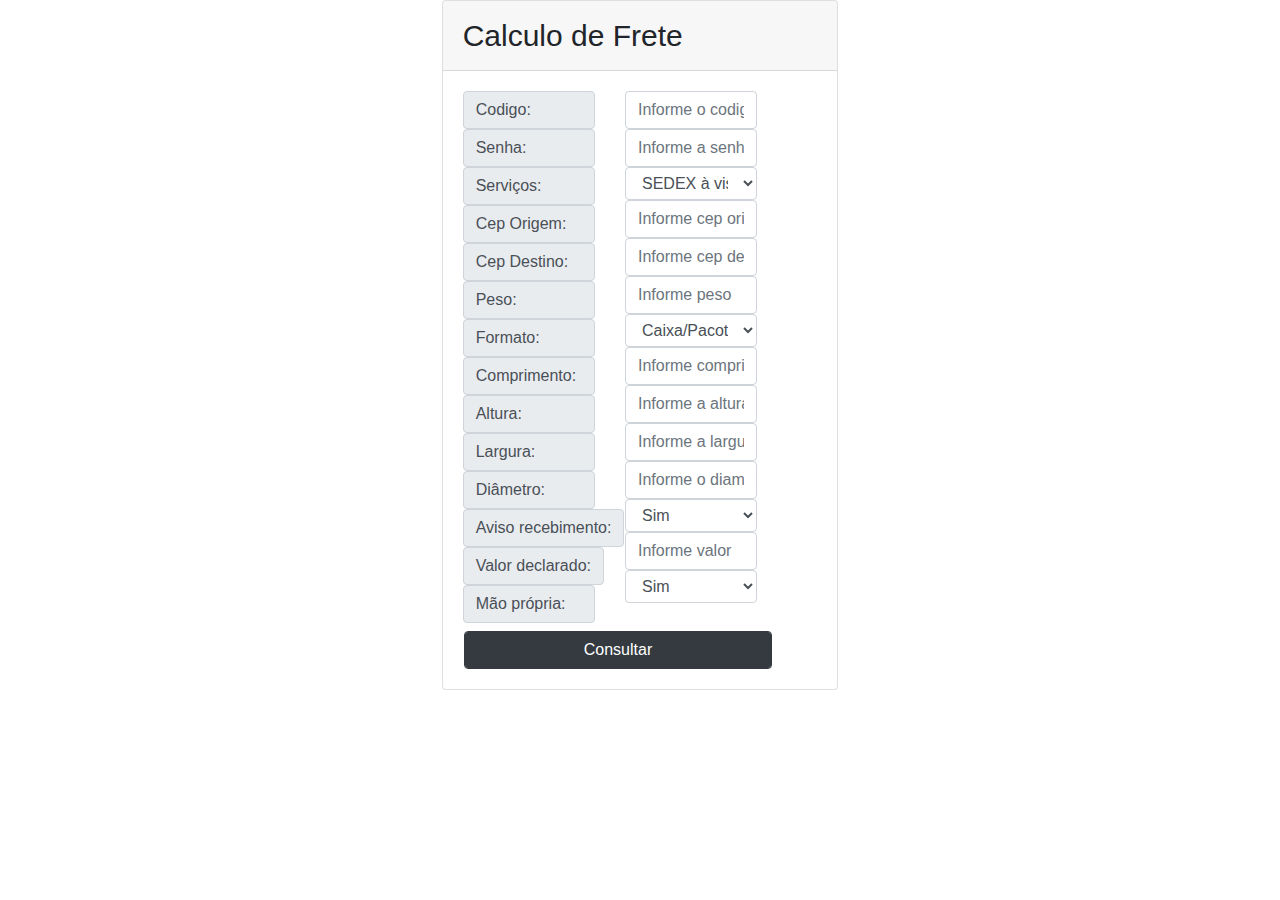
<file: AtividadeCorreio2.0/AtividadeCorreio2.0/index.html>
﻿<!DOCTYPE html>
<html>
<head>
    <meta charset="utf-8" />
    <meta name="viewport" content="width=device-width, initial-scale=1, shrink-to-fit=no">
    <link href="Content/bootstrap.min.css" rel="stylesheet" />
    <link rel="stylesheet" href="css/style.css" />
    <title>Correios</title>
</head>
<body style="height:100vh">
    <div class="container-fluid">
        <div class="row d-flex align-content-center justify-content-center h-100">
            <div class="col-md-4">
                <form name="formenviar" method="get" send-post="correiosambev">
                    <div class="card card-block">
                        <div class="card-header">
                            <span id="span">Calculo de Frete</span>
                        </div>
                        <div class="card-body">
                            <div class="col-md-12">
                                <div class="row w-100">
                                    <div class="col-md-6">
                                        <div class="row w-100">
                                            <span style="width:180px;" class="input-group-text">Codigo:</span>
                                        </div>
                                        <div class="row w-100">
                                            <span style="width:180px;" class="input-group-text">Senha:</span>
                                        </div>
                                        <div class="row w-100">
                                            <span style="width:180px;" class="input-group-text">Serviços:</span>
                                        </div>
                                        <div class="row w-100">
                                            <span style="width:180px;" class="input-group-text">Cep Origem:</span>
                                        </div>
                                        <div class="row w-100">
                                            <span style="width:180px;" class="input-group-text">Cep Destino:</span>
                                        </div>
                                        <div class="row w-100">
                                            <span style="width:180px;" class="input-group-text">Peso:</span>
                                        </div>
                                        <div class="row w-100">
                                            <span style="width:180px;" class="input-group-text">Formato:</span>
                                        </div>
                                        <div class="row w-100">
                                            <span style="width:180px;" class="input-group-text">Comprimento:</span>
                                        </div>
                                        <div class="row w-100">
                                            <span style="width:180px;" class="input-group-text">Altura:</span>
                                        </div>
                                        <div class="row w-100">
                                            <span style="width:180px;" class="input-group-text">Largura:</span>
                                        </div>
                                        <div class="row w-100">
                                            <span style="width:180px;" class="input-group-text">Diâmetro:</span>
                                        </div>
                                        <div class="row w-100">
                                            <span style="width:180px;" class="input-group-text">Aviso recebimento:</span>
                                        </div>
                                        <div class="row w-100">
                                            <span style="width:180px;" class="input-group-text">Valor declarado:</span>
                                        </div>
                                        <div class="row w-100">
                                            <span style="width:180px;" class="input-group-text">Mão própria:</span>
                                        </div>
                                    </div>
                                    <div class="col-md-6">
                                        <div class="row w-100">
                                            <input id="codigo" class="form-control w-100" type="text" name="nCdEmpresa" placeholder="Informe o codigo">
                                        </div>
                                        <div class="row w-100">
                                            <input id="senha" class="form-control w-100" type="password" name="sDsSenha" placeholder="Informe a senha">
                                        </div>
                                        <div class="row w-100">
                                            <select name="nCdServico" class="form-control w-100" id="servico" size="1">
                                                <option value="04014">SEDEX à vista</option>
                                                <option value="04065">SEDEX à vista pagamento na entrega</option>
                                                <option value="04510">PAC à vista</option>
                                                <option value="04707">PAC à vista pagamento na entrega</option>
                                                <option value="40169">SEDEX 12 ( à vista e a faturar)*</option>
                                                <option value="40215">SEDEX 10 (à vista e a faturar)*</option>
                                                <option value="40290">SEDEX Hoje Varejo*</option>
                                            </select>
                                        </div>
                                        <div class="row w-100">
                                            <input id="cepOrigem" class="form-control w-100" type="text" name="sCepOrigem" placeholder="Informe cep origem">
                                        </div>
                                        <div class="row w-100">
                                            <input id="cepDestino" class="form-control w-100" type="text" name="sCepDestino" placeholder="Informe cep destino">
                                        </div>
                                        <div class="row w-100">
                                            <input id="peso" class="form-control w-100" type="text" name="nVlPeso" placeholder="Informe peso">
                                        </div>
                                        <div class="row w-100">
                                            <select name="nCdFormato" class="form-control w-100" id="formato" size="1">
                                                <option value="1">Caixa/Pacote</option>
                                                <option value="2">Rolo/Prisma</option>
                                                <option value="3">Envelope</option>
                                            </select>
                                        </div>
                                        <div class="row w-100">
                                            <input id="comprimento" class="form-control w-100" type="text" name="nVlComprimento" placeholder="Informe comprimento">
                                        </div>
                                        <div class="row w-100">
                                            <input id="altura" class="form-control w-100" type="text" name="nVlAltura" placeholder="Informe a altura">
                                        </div>
                                        <div class="row w-100">
                                            <input id="largura" class="form-control w-100" type="text" name="nVlLargura" placeholder="Informe a largura">
                                        </div>
                                        <div class="row w-100">
                                            <input id="diametro" class="form-control w-100" type="text" name="nVlDiametro" placeholder="Informe o diametro">
                                        </div>
                                        <div class="row w-100">
                                            <select id="avisoDeRecebimento" class="form-control w-100" name="sCdAvisoRecebimento" size="1">
                                                <option value="S">Sim</option>
                                                <option value="N">Não</option>
                                            </select>
                                        </div>
                                        <div class="row w-100">
                                            <input id="valorDeclarado" class="form-control w-100" type="text" name="nVlValorDeclarado" placeholder="Informe valor">
                                        </div>
                                        <div class="row w-100">
                                            <select id="maoPropria" class="form-control w-100" name="sCdMaoPropria" size="1">
                                                <option value="S">Sim</option>
                                                <option value="N">Não</option>
                                            </select>
                                        </div>
                                    </div>
                                    <div class="row w-100">
                                        <input id="Button" class="btn-dark form-control ml-3 mt-2 w-90" type="button" name="BTN" value="Consultar" data-toggle="modal" data-target="#exampleModal" />

                                        <div id="divAlert">
                                        </div>
                                    </div>
                                </div>
                            </div>
                        </div>
                    </div>
                </form>
            </div>
        </div>
    </div>
    <div class="modal fade" id="exampleModal" tabindex="-1" role="dialog" aria-labelledby="exampleModalLabel" aria-hidden="true">
        <div class="modal-dialog" role="document">
            <div class="modal-content">
                <div class="modal-header">
                    <h5 class="modal-title" id="exampleModalLabel">Resultado</h5>
                    <button type="button" class="close" data-dismiss="modal" aria-label="Close">
                        <span aria-hidden="true">&times;</span>
                    </button>
                </div>
                <div class="modal-body">
                    <p name="Valor"></p>
                    <p name="PrazoEntrega"></p>
                    <p name="ValorSemAdicionais"></p>
                </div>
                <div class="modal-footer">
                    <button type="button" class="btn btn-secondary" data-dismiss="modal">Close</button>
                    
                </div>
            </div>
        </div>
    </div>




    <script src="Scripts/jquery-3.0.0.min.js"></script>
    <script src="Scripts/bootstrap.js"></script>
    <script src="Scripts/Utils/script.js"></script>

</body>
</html>
</file>
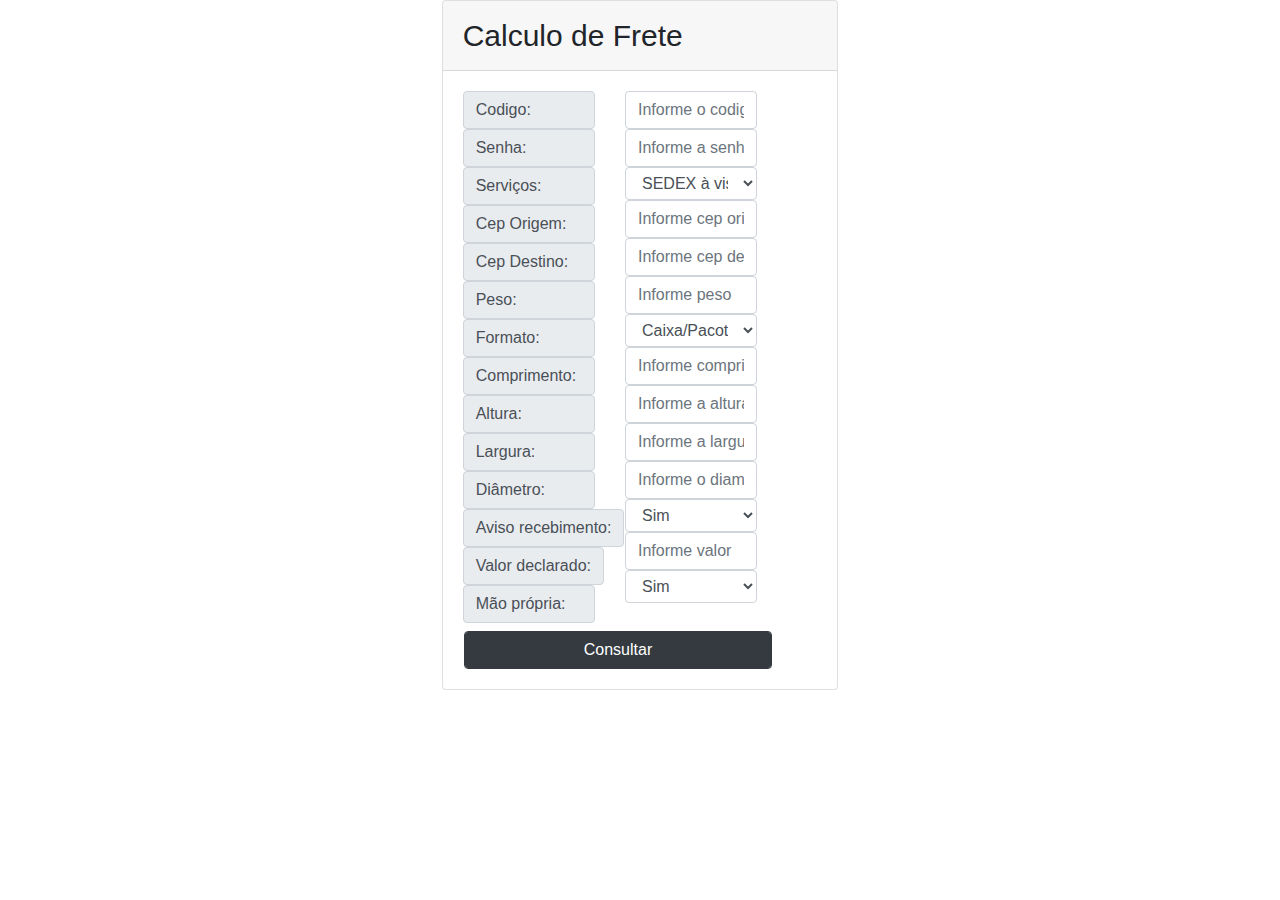
<file: AtividadeCorreios/AtividadeCorreios/index.html>
﻿<!DOCTYPE html>
<html>
<head>
    <meta charset="utf-8" />
    <meta name="viewport" content="width=device-width, initial-scale=1, shrink-to-fit=no">
    <link href="Content/bootstrap.min.css" rel="stylesheet" />
    <link rel="stylesheet" href="css/style.css" />
    <title>Correios</title>
</head>
<body style="height:100vh">
    <div class="container-fluid">
        <div class="row d-flex align-content-center justify-content-center h-100">
            <div class="col-md-4">
                <form name="formenviar" method="get" send-post="correiosambev">
                    <div class="card card-block">
                        <div class="card-header">
                            <span id="span">Calculo de Frete</span>
                        </div>
                        <div class="card-body">
                            <div class="col-md-12">
                                <div class="row w-100">
                                    <div class="col-md-6">

                                        <div class="row w-100">
                                            <span style="width:180px;" class="input-group-text">Codigo:</span>
                                        </div>
                                        <div class="row w-100">
                                            <span style="width:180px;" class="input-group-text">Senha:</span>
                                        </div>
                                        <div class="row w-100">
                                            <span style="width:180px;" class="input-group-text">Serviços:</span>
                                        </div>
                                        <div class="row w-100">
                                            <span style="width:180px;" class="input-group-text">Cep Origem:</span>
                                        </div>
                                        <div class="row w-100">
                                            <span style="width:180px;" class="input-group-text">Cep Destino:</span>
                                        </div>
                                        <div class="row w-100">
                                            <span style="width:180px;" class="input-group-text">Peso:</span>
                                        </div>
                                        <div class="row w-100">
                                            <span style="width:180px;" class="input-group-text">Formato:</span>
                                        </div>
                                        <div class="row w-100">
                                            <span style="width:180px;" class="input-group-text">Comprimento:</span>
                                        </div>
                                        <div class="row w-100">
                                            <span style="width:180px;" class="input-group-text">Altura:</span>
                                        </div>
                                        <div class="row w-100">
                                            <span style="width:180px;" class="input-group-text">Largura:</span>
                                        </div>
                                        <div class="row w-100">
                                            <span style="width:180px;" class="input-group-text">Diâmetro:</span>
                                        </div>
                                        <div class="row w-100">
                                            <span style="width:180px;" class="input-group-text">Aviso recebimento:</span>
                                        </div>
                                        <div class="row w-100">
                                            <span style="width:180px;" class="input-group-text">Valor declarado:</span>
                                        </div>
                                        <div class="row w-100">
                                            <span style="width:180px;" class="input-group-text">Mão própria:</span>
                                        </div>
                                    </div>
                                    <div class="col-md-6">
                                        <div class="row w-100">
                                            <input id="codigo" class="form-control w-100" type="text" name="nCdEmpresa" placeholder="Informe o codigo">
                                        </div>
                                        <div class="row w-100">
                                            <input id="senha" class="form-control w-100" type="password" name="sDsSenha" placeholder="Informe a senha">
                                        </div>
                                        <div class="row w-100">
                                            <select name="nCdServico" class="form-control w-100" id="servico" size="1">
                                                <option value="04014">SEDEX à vista</option>
                                                <option value="04065">SEDEX à vista pagamento na entrega</option>
                                                <option value="04510">PAC à vista</option>
                                                <option value="04707">PAC à vista pagamento na entrega</option>
                                                <option value="40169">SEDEX 12 ( à vista e a faturar)*</option>
                                                <option value="40215">SEDEX 10 (à vista e a faturar)*</option>
                                                <option value="40290">SEDEX Hoje Varejo*</option>
                                            </select>
                                        </div>
                                        <div class="row w-100">
                                            <input id="cepOrigem" class="form-control w-100" type="text" name="sCepOrigem" placeholder="Informe cep origem">
                                        </div>
                                        <div class="row w-100">
                                            <input id="cepDestino" class="form-control w-100" type="text" name="sCepDestino" placeholder="Informe cep destino">
                                        </div>
                                        <div class="row w-100">
                                            <input id="peso" class="form-control w-100" type="text" name="nVlPeso" placeholder="Informe peso">
                                        </div>
                                        <div class="row w-100">
                                            <select name="nCdFormato" class="form-control w-100" id="formato" size="1">
                                                <option value="1">Caixa/Pacote</option>
                                                <option value="2">Rolo/Prisma</option>
                                                <option value="3">Envelope</option>
                                            </select>
                                        </div>
                                        <div class="row w-100">
                                            <input id="comprimento" class="form-control w-100" type="text" name="nVlComprimento" placeholder="Informe comprimento">
                                        </div>
                                        <div class="row w-100">
                                            <input id="altura" class="form-control w-100" type="text" name="nVlAltura" placeholder="Informe a altura">
                                        </div>
                                        <div class="row w-100">
                                            <input id="largura" class="form-control w-100" type="text" name="nVlLargura" placeholder="Informe a largura">
                                        </div>
                                        <div class="row w-100">
                                            <input id="diametro" class="form-control w-100" type="text" name="nVlDiametro" placeholder="Informe o diametro">
                                        </div>
                                        <div class="row w-100">
                                            <select id="avisoDeRecebimento" class="form-control w-100" name="sCdAvisoRecebimento" size="1">
                                                <option value="S">Sim</option>
                                                <option value="N">Não</option>
                                            </select>
                                        </div>
                                        <div class="row w-100">
                                            <input id="valorDeclarado" class="form-control w-100" type="text" name="nVlValorDeclarado" placeholder="Informe valor">
                                        </div>
                                        <div class="row w-100">
                                            <select id="maoPropria" class="form-control w-100" name="sCdMaoPropria" size="1">
                                                <option value="S">Sim</option>
                                                <option value="N">Não</option>
                                            </select>
                                        </div>

                                    </div>
                                    <div class="row w-100">
                                        <input id="Button" class="btn-dark form-control ml-3 mt-2 w-90" type="button" name="bntconsultar" value="Consultar" data-toggle="modal" data-target="#modalExemplo" />

                                    </div>
                                </div>
                            </div>
                        </div>
                    </div>
                </form>
            </div>
        </div>
    </div>



    <!-- Modal -->
    <div class="modal fade" id="modalExemplo" tabindex="-1" role="dialog" aria-labelledby="exampleModalLabel" aria-hidden="true">
        <div class="modal-dialog" role="document">
            <div class="modal-content">
                <div class="modal-header">
                    <h5 class="modal-title" id="exampleModalLabel">Resultado</h5>
                    <button type="button" class="close" data-dismiss="modal" aria-label="Fechar">
                        <span aria-hidden="true">&times;</span>
                    </button>
                </div>
                <div class="modal-body">
                    <p name="Valor"></p>
                    <p name="PrazoEntrega"></p>
                    <p name="ValorSemAdicionais"></p>
                </div>
                <div class="modal-footer">
                    <button type="button" class="btn btn-secondary" data-dismiss="modal">Fechar</button>
                </div>
            </div>
        </div>
    </div>

    <script src="Scripts/jquery-3.0.0.min.js"></script>
    <script src="Scripts/bootstrap.js"></script>
    <script src="Scripts/popper.js"></script>
    <script src="Scripts/Utils/script.js"></script>

</body>
</html>
</file>
<file: AtividadeCorreio2.0/AtividadeCorreio2.0/css/style.css>
﻿body {
    height: 170px;
    background-image: url('https://img.olhardigital.com.br/uploads/acervo_imagens/2019/08/r16x9/20190821110623_1200_675_-_correios.jpg');
    background-size: 100%;
}

#span{
    font-size: 30px;
}
</file>
<file: AtividadeCorreios/AtividadeCorreios/css/style.css>
﻿body {
    height: 170px;
    background-image: url('https://img.olhardigital.com.br/uploads/acervo_imagens/2019/08/r16x9/20190821110623_1200_675_-_correios.jpg');
    background-size: 100%;
}

#span{
    font-size: 30px;
}
</file>
